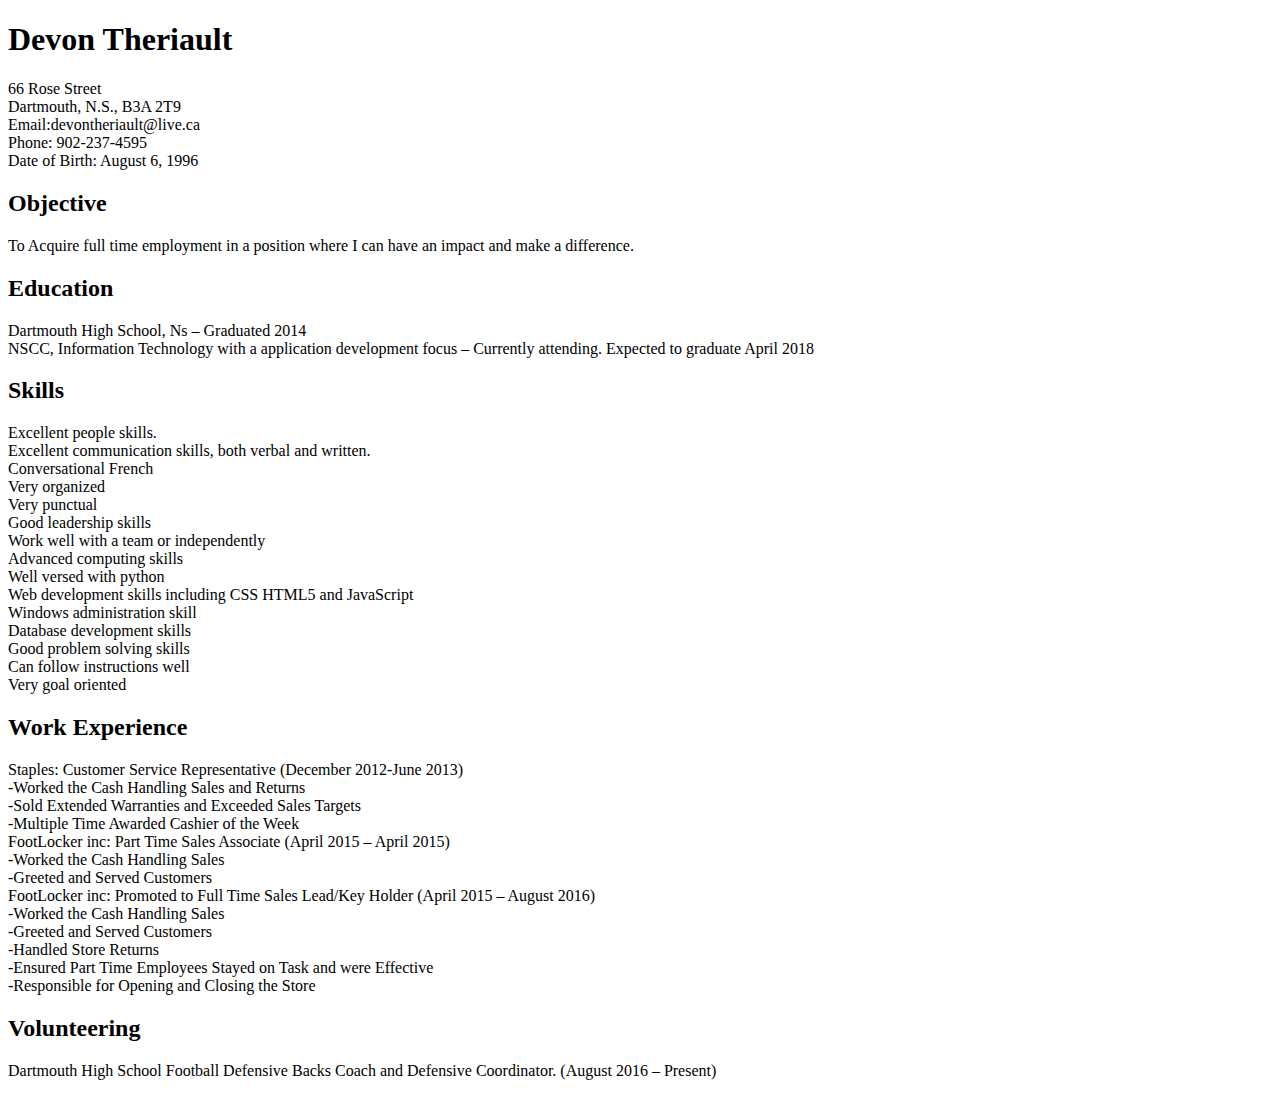
<file: devonResume.html>
<!DOCTYPE html>
<html>
<head>
	<meta charset="utf-8">
    <meta http-equiv="X-UA-Compatible" content="IE=edge">
    <meta name="viewport" content="width=device-width, initial-scale=1">
    <meta name="description" content="Resume Portfolio ">
    <meta name="author" content="Devon Theriault">
    <title>Devon's Resume</title>
</head>
<body class="middle">
	<h1>Devon Theriault</h1>
	<p>
		66 Rose Street<br>
		Dartmouth, N.S., B3A 2T9<br>
		Email:devontheriault@live.ca<br>
		Phone: 902-237-4595<br>
		Date of Birth: August 6, 1996
	</p>
	<h2>Objective</h2>
	<p>To Acquire full time employment in a position where I can have an impact and make a difference.</p>
	<h2>Education</h2>
	<p>Dartmouth High School, Ns – Graduated 2014<br>
	   NSCC, Information Technology with a application development focus – Currently attending. Expected to graduate April 2018</p>
	<h2>Skills</h2>
	<p>
		Excellent people skills.<br>
		Excellent communication skills, both verbal and written.<br>
		Conversational French<br>
		Very organized<br>
		Very punctual <br>
		Good leadership skills<br>
		Work well with a team or independently <br>
		Advanced computing skills<br>
		Well versed with python<br>
		Web development skills including CSS HTML5 and JavaScript<br>
		Windows administration skill<br>
		Database development skills<br>
		Good problem solving skills<br>
		Can follow instructions well<br>
		Very goal oriented 
	</p>
	<h2>Work Experience</h2>
	<p>
		Staples: Customer Service Representative (December 2012-June 2013)<br>
	    -Worked the Cash Handling Sales and Returns<br>
        -Sold Extended Warranties and Exceeded Sales Targets<br>
       -Multiple Time Awarded Cashier of the Week<br>
		FootLocker inc: Part Time Sales Associate (April 2015 – April 2015)<br>
		-Worked the Cash Handling Sales<br>
		-Greeted and Served Customers<br>
		FootLocker inc: Promoted to Full Time Sales Lead/Key Holder (April 2015 – August 2016)<br>
		-Worked the Cash Handling Sales<br>
		-Greeted and Served Customers<br>
		-Handled Store Returns<br>
		-Ensured Part Time Employees Stayed on Task and were Effective<br>
		-Responsible for Opening and Closing the Store<br>
	</p>
	<h2>Volunteering</h2>
	<p>Dartmouth High School Football Defensive Backs Coach and Defensive Coordinator. (August 2016 – Present)</p>
</body>
</html>
</file>
